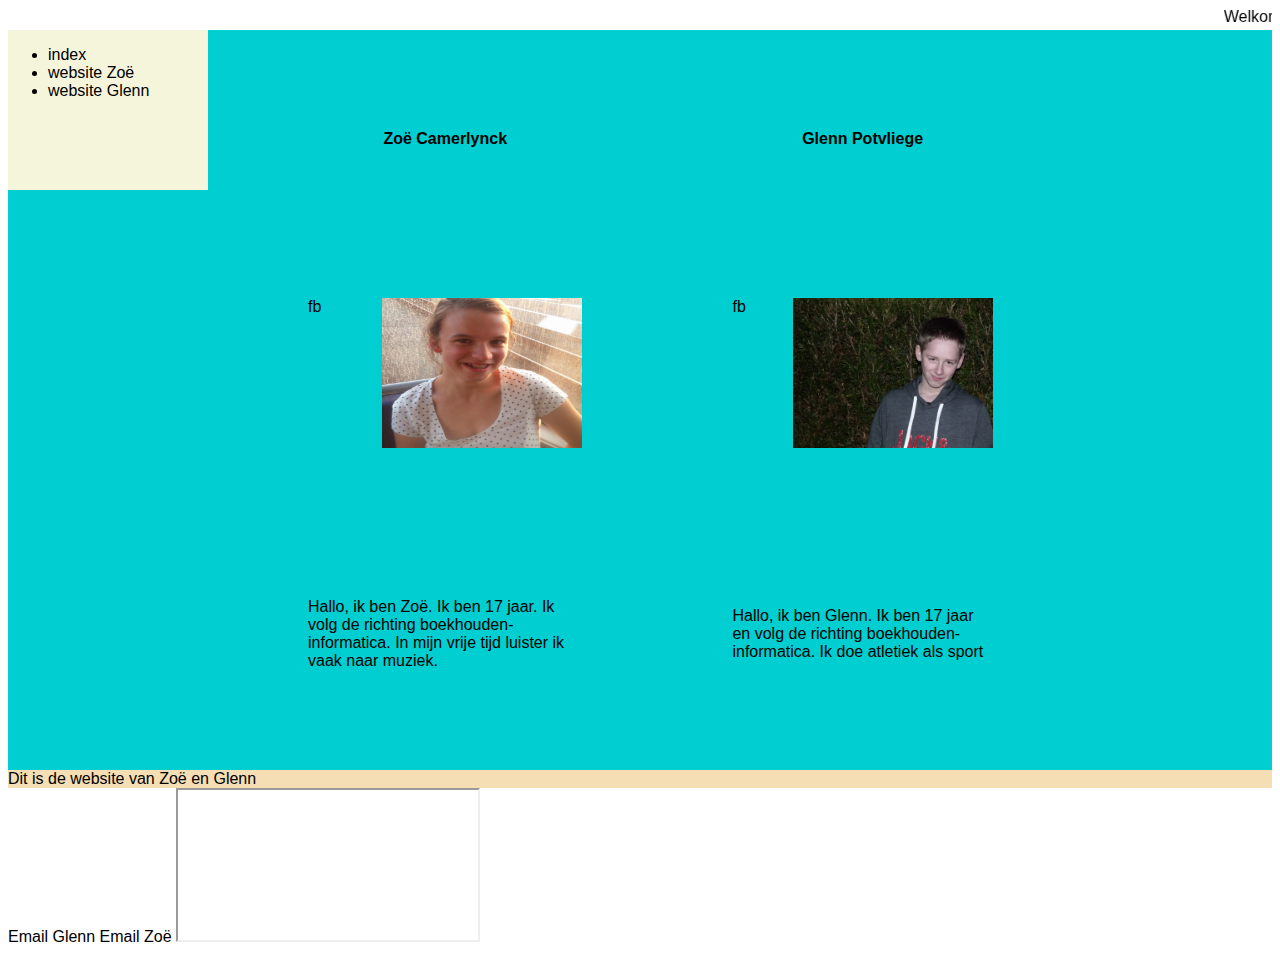
<file: html bestanden/index.html>
<!DOCTYPE html>
<html>
    <head> 
        <meta  charset="utf-8"  />  
        <title>webpagina Zoë en Glenn</title> 
        <!--css-->
        <link href="code.css" rel="stylesheet" />
    </head>
    <body>
        <marquee class="header">Welkom op de website van Zoë en Glenn</marquee>

 <nav>
  <ul>
        <li><a href="index.html">index</a></li>
        <li><a href="zoe.html">website Zoë</a></li>
        <li><a href="glenn1.html">website Glenn</a></li>
        
      
    </ul>
        </nav>
            
            <main>
              <table cellpadding="50" cellspacing="50" width="70%">
                       
          <tr> 
              <th>Zoë Camerlynck</th>
              
              <th>Glenn Potvliege</th>
              
                  
                
            </tr>
            <tr>
             <td> <img src="Zo%C3%AB.jpg" alt="Zoë" width="200" height="150"><a href="https://www.facebook.com/zoe.camerlynck">fb</a></td>   
            <td> <img src="glenn.jpg" alt="Glenn" width="200" height="150"><a href="https://www.facebook.com/profile.php?id=100009042572716">fb</a></td>
                  
            </tr>
            <tr>
                
            <td>Hallo, ik ben Zoë. Ik ben 17 jaar. Ik volg de richting boekhouden-informatica. In mijn vrije tijd luister ik vaak naar muziek.  </td>
                <td>Hallo, ik ben Glenn. Ik ben 17 jaar en volg de richting boekhouden-informatica. Ik doe atletiek als sport</td>
            </tr>
                  
                
            
        </table>
      
            
            </main>
        
        <footer>Dit is de website van Zoë en Glenn</footer>
        <a href="mailto:glenn.potvliege@imb-brugge.net">Email Glenn</a>
        <a href= "mailto:zoe.camerlynck@imb-brugge.net">Email Zoë</a>   
        <tr>
        <td><iframe src=https://www.google.com/maps/embed?pb=!1m18!1m12!1m3!1d2499.230647221709!2d3.247125115296336!3d51.214826639874296!2m3!1f0!2f0!3f0!3m2!1i1024!2i768!4f13.1!3m3!1m2!1s0x47c350b2681c77dd%3A0x3fef960210ac06e6!2sInstituut+Mariawende-Blydhove!5e0!3m2!1snl!2sbe!4v1558947768817!5m2!1snl!2sbe</iframe></td>
        
           
        
        
    </body>
</html>
</file>
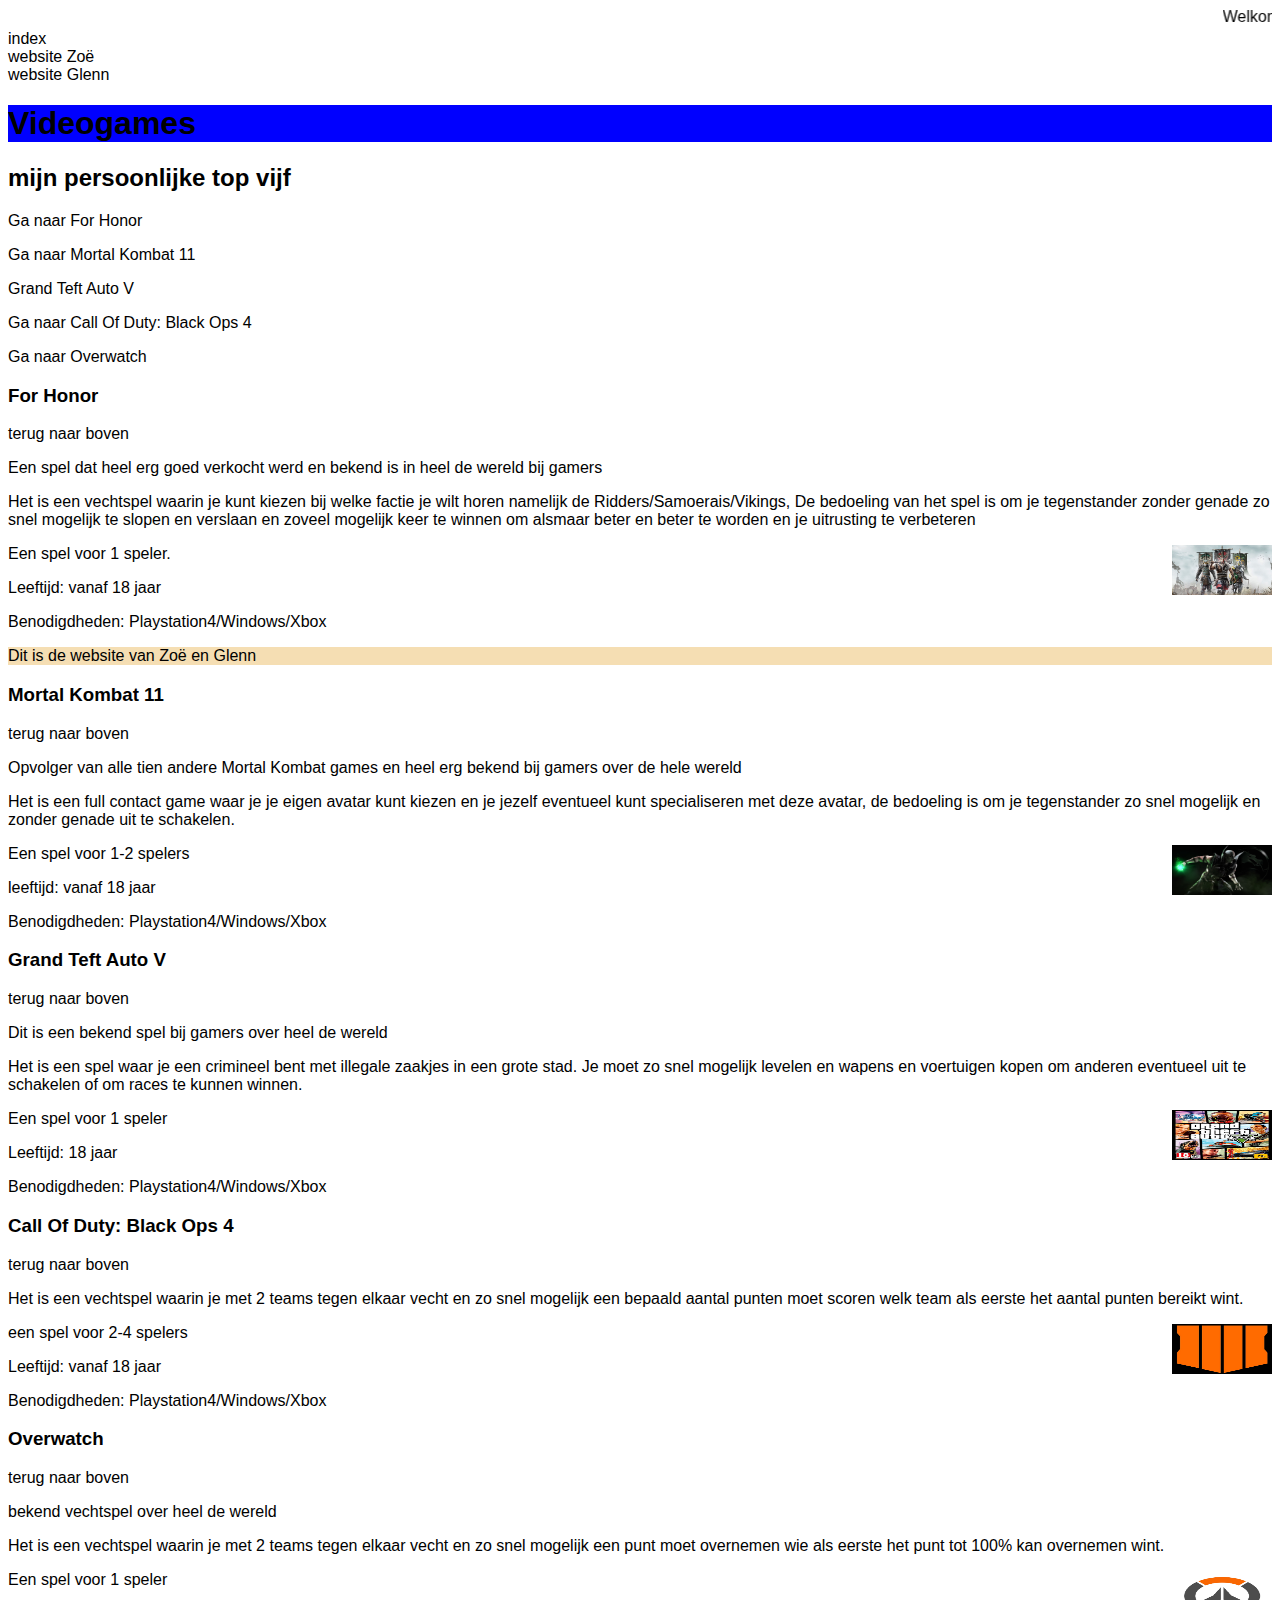
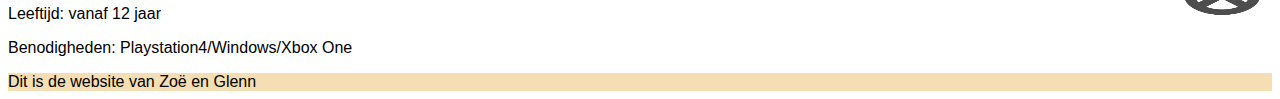
<file: html bestanden/glenn1.html>
<!DOCTYPE html>
<html lang="nl">

<head>
   
    <!---- MetaTags ---->
    <meta charset="utf-8"/>
    
    <!---css -->
    <link href="code.css" rel="stylesheet"/>
    <title>De webpagina van Glenn</title>
    
    
</head>

    
<body>
    <marquee class="header">Welkom op de website van Glenn</marquee>
    <a id="home"></a>
     <li><a href="index.html">index</a></li>
        <li><a href="zoe.html">website Zoë</a></li>
        <li><a href="glenn1.html">website Glenn</a></li>
    <h1> Videogames</h1>
    <h2> mijn persoonlijke top vijf</h2>
    
    <p><a href="# For Honor">Ga naar For Honor</a></p>
    <p><a href="#Mortal Kombat 11">Ga naar Mortal Kombat 11</a></p>
    <p><a href="#GTA V">Grand Teft Auto V</a></p>
    <p><a href="#BO4">Ga naar Call Of Duty: Black Ops 4</a></p>
    <p><a href="#Overwatch">Ga naar Overwatch</a></p>
    

    
    <h3 id="For Honor">For Honor</h3> <a href="#home">terug naar boven</a>
    <p> Een spel dat heel erg goed verkocht werd en bekend is in heel de wereld bij gamers</p>
    
    <p>Het is een vechtspel waarin je kunt kiezen bij welke factie je wilt horen namelijk de Ridders/Samoerais/Vikings, De bedoeling van het spel is om je tegenstander zonder genade zo snel mogelijk te slopen en verslaan en zoveel mogelijk keer te winnen om alsmaar beter en beter te worden en je uitrusting te verbeteren</p>
     <img src="for%20honor.jpg" alt="for honor" width="100" height="50">
    
    <p> Een spel voor 1 speler.</p>
    <p>Leeftijd: vanaf 18 jaar</p>
    <p>Benodigdheden: Playstation4/Windows/Xbox</p>
    <footer>Dit is de website van Zoë en Glenn</footer>
    
    <h3 id="Mortal Kombat 11"> Mortal Kombat 11</h3><a href="#home">terug naar boven</a>
    
    <p>Opvolger van alle tien andere Mortal Kombat games en heel erg bekend bij gamers over de hele wereld</p>
    
    <p>Het is een full contact game waar je je eigen avatar kunt kiezen en je jezelf eventueel kunt specialiseren met deze avatar, de bedoeling is om je tegenstander zo snel mogelijk en zonder genade uit te schakelen.  </p>
     <img src="mortal%20kombat.jpg" alt="MK" width="100" height="50">
    <p> Een spel voor 1-2 spelers</p>
    <p> leeftijd: vanaf 18 jaar</p>
    <p>Benodigdheden: Playstation4/Windows/Xbox</p>
    
    
    <h3 id="GTA V">Grand Teft Auto V</h3><a href="#home">terug naar boven</a>
    
    <p>Dit is een bekend spel bij gamers over heel de wereld</p>
    
    <p> Het is een spel waar je een crimineel bent met illegale zaakjes in een grote stad. Je moet zo snel mogelijk levelen en wapens en voertuigen kopen om anderen eventueel uit te schakelen of om races te kunnen winnen. </p>
    <img src="gta.jpg" alt="gta" width="100" height="50">
    <p> Een spel voor 1 speler</p>
    <p>Leeftijd: 18 jaar </p>
    <p>Benodigdheden: Playstation4/Windows/Xbox</p>
    
    <h3 id="BO4"> Call Of Duty: Black Ops 4</h3><a href="#home">terug naar boven</a>
    
    <p>Het is een vechtspel waarin je met 2 teams tegen elkaar vecht en zo snel mogelijk een bepaald aantal punten moet scoren welk team als eerste het aantal punten bereikt wint. </p>
    <img src="black%20ops.jpg" alt="black ops" width="100" height="50">
    <p> een spel voor 2-4 spelers</p>
    <p> Leeftijd: vanaf 18 jaar</p>
    <p>Benodigdheden: Playstation4/Windows/Xbox</p>
    
    <h3 id="Overwatch"> Overwatch</h3><a href="#home">terug naar boven</a>
    
    <p>bekend vechtspel over heel de wereld</p>
    
    <p> Het is een vechtspel waarin je met 2 teams tegen elkaar vecht en zo snel mogelijk een punt moet overnemen wie als eerste het punt tot 100% kan overnemen wint.</p>
   <img src="overwatch.jpg" alt="overwatch" width="100" height="50">
       <p> Een spel voor 1 speler</p>
    <p> Leeftijd: vanaf 12 jaar</p>
    <p>Benodigheden: Playstation4/Windows/Xbox One</p>
    
    
    
    <footer>Dit is de website van Zoë en Glenn</footer>
 
</body>
</html>
</file>
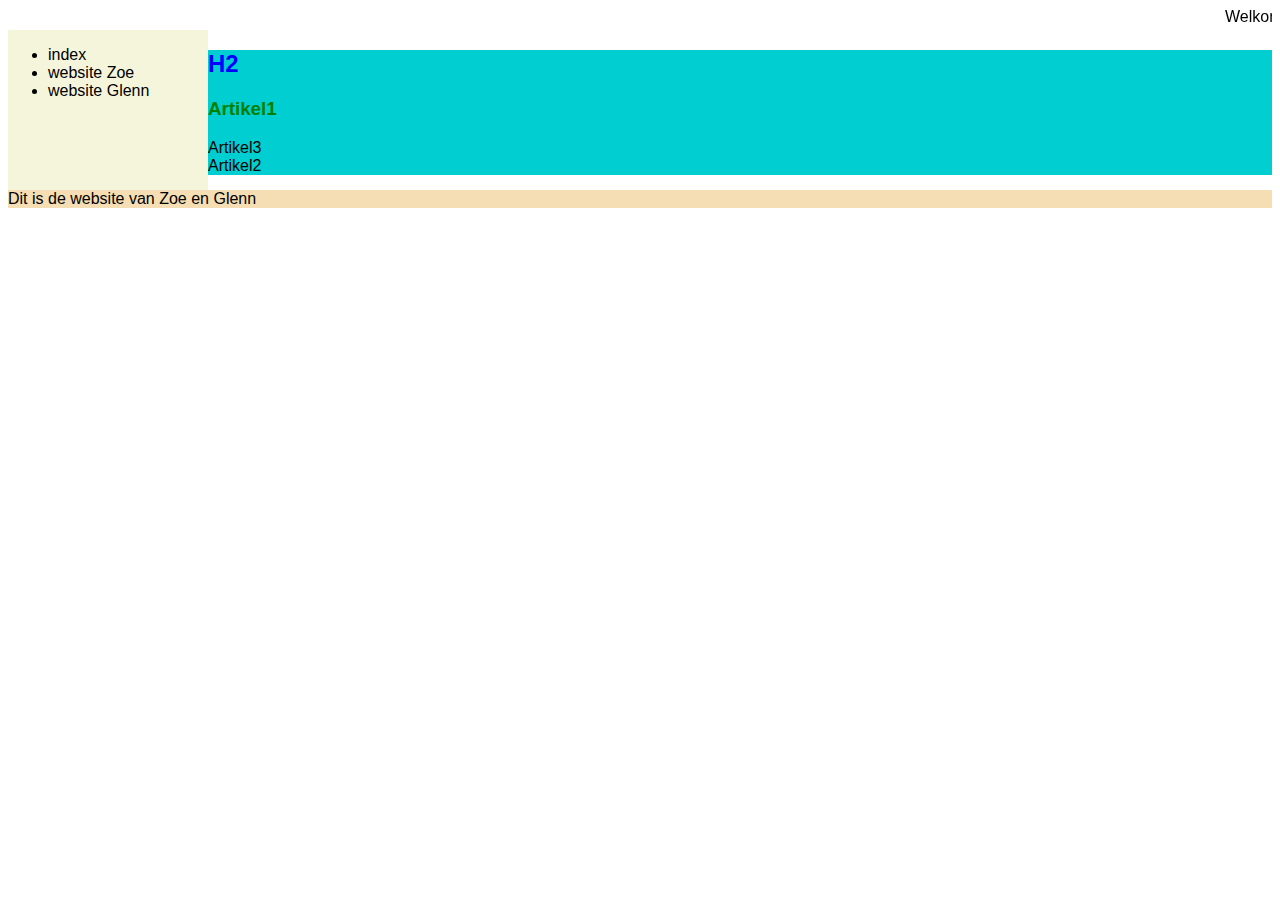
<file: html bestanden/sjabloon.html>
<!DOCTYPE html>
<html>
    <head> 
        <meta  charset="utf-8"  />  
        <title>Mijn eerste html5 pagina</title> 
        <!--css-->
        <link href="code.css" rel="stylesheet" />
    </head>
    <body>
        <marquee class="header">Welkom op de websites van Zoe en Glenn</marquee>

 <nav>
  <ul>
        <li><a href="*">index</a></li>
        <li><a href="*">website Zoe</a></li>
        <li><a href="glenn.html">website Glenn</a></li>
        
      
    </ul>
    </nav>
        
        
        <main>
            <H2>H2</H2>
            
            <section>
                <article>
                    <H3>  Artikel1</H3>
                </article> 
                <article>Artikel3</article>
            </section>
            <section> 
                <article>Artikel2</article>            
            </section>
        
        </main>   
        
        <footer>Dit is de website van Zoe en Glenn</footer>
    </body>
</html>
</file>
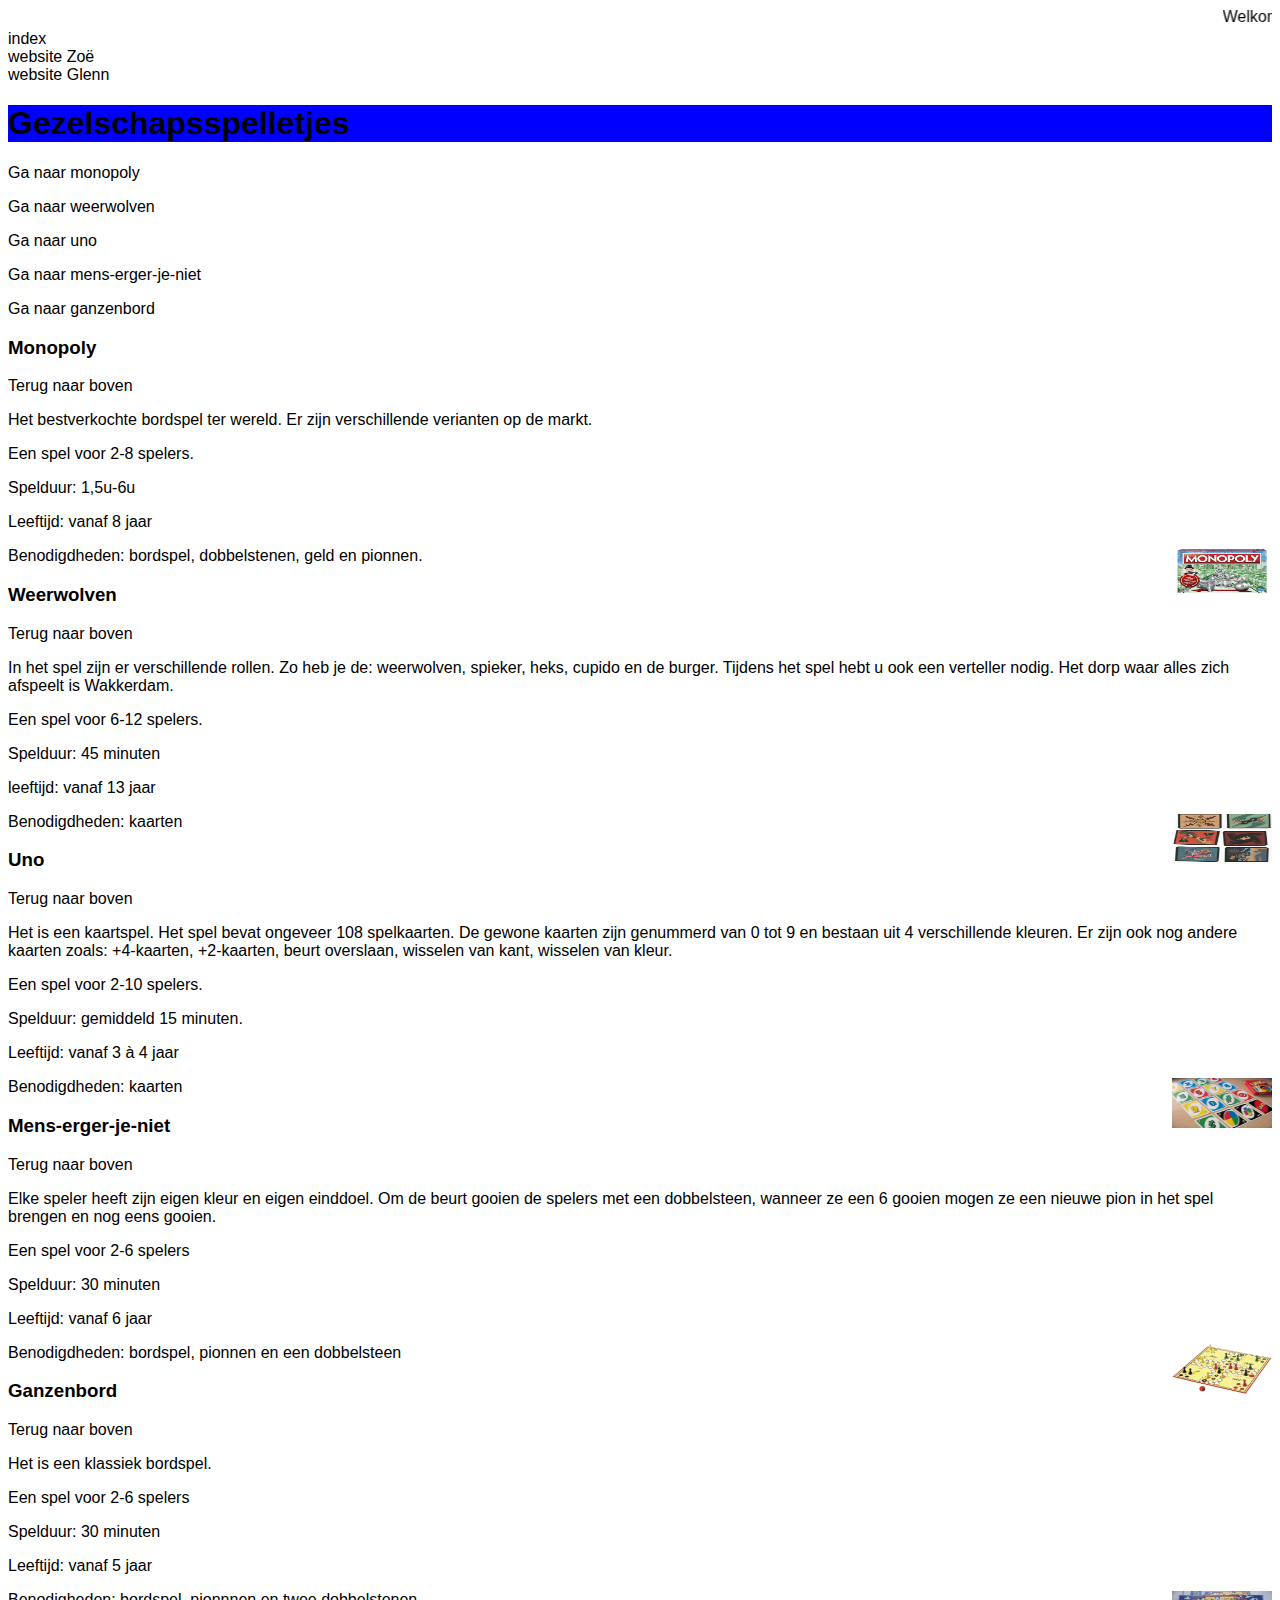
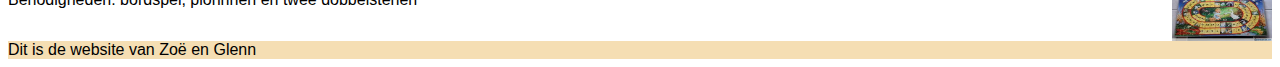
<file: html bestanden/zoe.html>
<!DOCTYPE html>
<html lang="nl">

<head>
   
    <!---- MetaTags ---->
    <meta charset="utf-8"/>
    
    <!---css -->
    <link href="code.css" rel="stylesheet"/>
    <title>De webpagina van Zoë</title>
    
    
</head>

    
<body>
    <marquee class="header">Welkom op de website van Zoë</marquee>
    
 

    
 
    <a id="home"></a>
     <li><a href="index.html">index</a></li>
        <li><a href="zoe.html">website Zoë</a></li>
        <li><a href="glenn1.html">website Glenn</a></li>
    <h1> Gezelschapsspelletjes</h1>
    
     <p><a href="#monopoly">Ga naar monopoly</a></p>
    <p><a href="#weerwolven">Ga naar weerwolven</a></p>
    <p><a href="#uno">Ga naar uno</a></p>
    <p><a href="#mens-erger-je-niet">Ga naar mens-erger-je-niet</a></p>
    <p><a href="#ganzenbord">Ga naar ganzenbord</a></p>
    
    
    
    <h3 id="monopoly">Monopoly</h3> <a href="#home">Terug naar boven</a>
    
    <p> Het bestverkochte bordspel ter wereld. Er zijn verschillende verianten op de markt.</p>
    
    <p> Een spel voor 2-8 spelers.</p>
    Spelduur: 1,5u-6u
    <p>Leeftijd: vanaf 8 jaar</p>
    Benodigdheden: bordspel, dobbelstenen, geld en pionnen.
    <img src="monopoly.jpg" alt="Monopoly" width="100" height="50">
    
    <h3 id="weerwolven"> Weerwolven</h3> <a href="#home">Terug naar boven</a>
    
    <p>In het spel zijn er verschillende rollen. Zo heb je de: weerwolven, spieker, heks, cupido en de burger. Tijdens het spel hebt u ook een verteller nodig. Het dorp waar alles zich afspeelt is Wakkerdam.  </p>
    
    <p> Een spel voor 6-12 spelers.</p>
    Spelduur: 45 minuten
    <p> leeftijd: vanaf 13 jaar</p>
    Benodigdheden: kaarten
    <img src="weerwolven.jpg" alt="weerwolven" width="100" height="50">
    
    
    <h3 id="uno">Uno</h3> <a href="#home">Terug naar boven</a>
    
    <p> Het is een kaartspel. Het spel bevat ongeveer 108 spelkaarten. De gewone kaarten zijn genummerd van 0 tot 9 en bestaan uit 4 verschillende kleuren. Er zijn ook nog andere kaarten zoals: +4-kaarten, +2-kaarten, beurt overslaan, wisselen van kant, wisselen van kleur. </p>
    
    <p> Een spel voor 2-10 spelers.</p>
    Spelduur: gemiddeld 15 minuten.
    <p>Leeftijd: vanaf 3 à 4 jaar </p>
    Benodigdheden: kaarten
    <img src="uno.jpg" alt="uno" width="100" height="50">
    
    <h3 id="mens-erger-je-niet"> Mens-erger-je-niet</h3> <a href="#home">Terug naar boven</a>
    
    <p>Elke speler heeft zijn eigen kleur en eigen einddoel. Om de beurt gooien de spelers met een dobbelsteen, wanneer ze een 6 gooien mogen ze een nieuwe pion in het spel brengen en nog eens gooien. </p>
    
    <p> Een spel voor 2-6 spelers</p>
    Spelduur: 30 minuten
    <p> Leeftijd: vanaf 6 jaar</p>
    Benodigdheden: bordspel, pionnen en een dobbelsteen
    <img src="mens.jpg" alt="mens-erger-je-niet" width="100" height="50">
    
    <h3 id="ganzenbord"> Ganzenbord</h3> <a href="#home">Terug naar boven</a>
    
    <p>Het is een klassiek bordspel.</p>
    
    <p> Een spel voor 2-6 spelers</p>
    Spelduur: 30 minuten
    <p> Leeftijd: vanaf 5 jaar</p>
    Benodigheden: bordspel, pionnnen en twee dobbelstenen
    <img src="ganzenbord.jpg" alt="ganzenbord" width="100" height="50">
    
  
   
    
    
     <footer>Dit is de website van Zoë en Glenn</footer>
    
 
</body>
</html>
</file>
<file: html bestanden/code.css>
body{
    font-family: arial;
    background-color: white;
      
}
   
    

body h1{
   font-family: arial;
    background-color: blue;
    
}

body h3{
    font-family: arial;
   
}

img{
    float: right;
    
}


header{
    background-color: deepskyblue;
    height: 50px;
}
nav{
    background-color: beige;
    width: 200px;
    height: 160px;
    float:left;
}
a:link {
  color: black;
  background-color: transparent;
  text-decoration: none;
}
a:visited {
  color: red;
  background-color: transparent;
  text-decoration: none;
}
a:hover {
  color: blue;
  background-color: transparent;
  text-decoration: underline;
}
a:active {
  color: yellow;
  background-color: transparent;
  text-decoration: underline;
}

main{
    background-color: darkturquoise;
}
footer{
    background-color: wheat;
    clear: both;
}
main h2{
    color: blue;
}
main h3{
    color: green;
}
</file>
